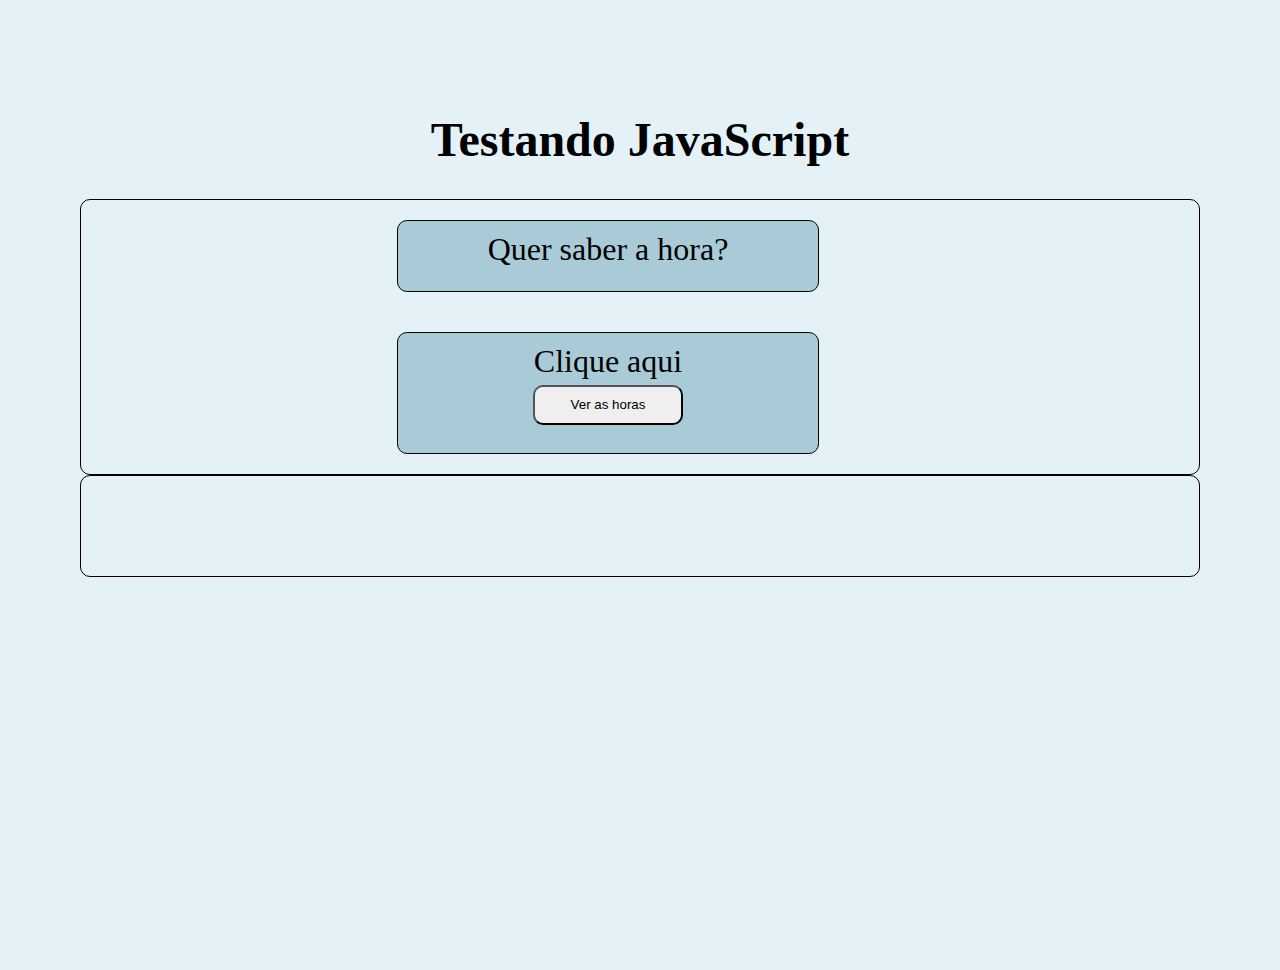
<file: Relogio/index.html>
<!DOCTYPE html>
<html lang="pt-br">
<head>
    <meta charset="UTF-8">
    <meta http-equiv="X-UA-Compatible" content="IE=edge">
    <meta name="viewport" content="width=device-width, initial-scale=1.0">
    <title>Relogio</title>
    <link rel="stylesheet" href="style.css">
</head>
<body >
    <h1>Testando JavaScript</h1>

    <main>
        <div id="butao">
            <p>Quer saber a hora?</p>
            <p class="butao">
                Clique aqui 
                <br>
                <button name="clickHoras" onclick="horasAtual()">Ver as horas</button>
            </p>
        </div>
        <div id="relogio">

        </div>

    </main>
    
    <script src="index.js"></script>
</body>
</html>
</file>
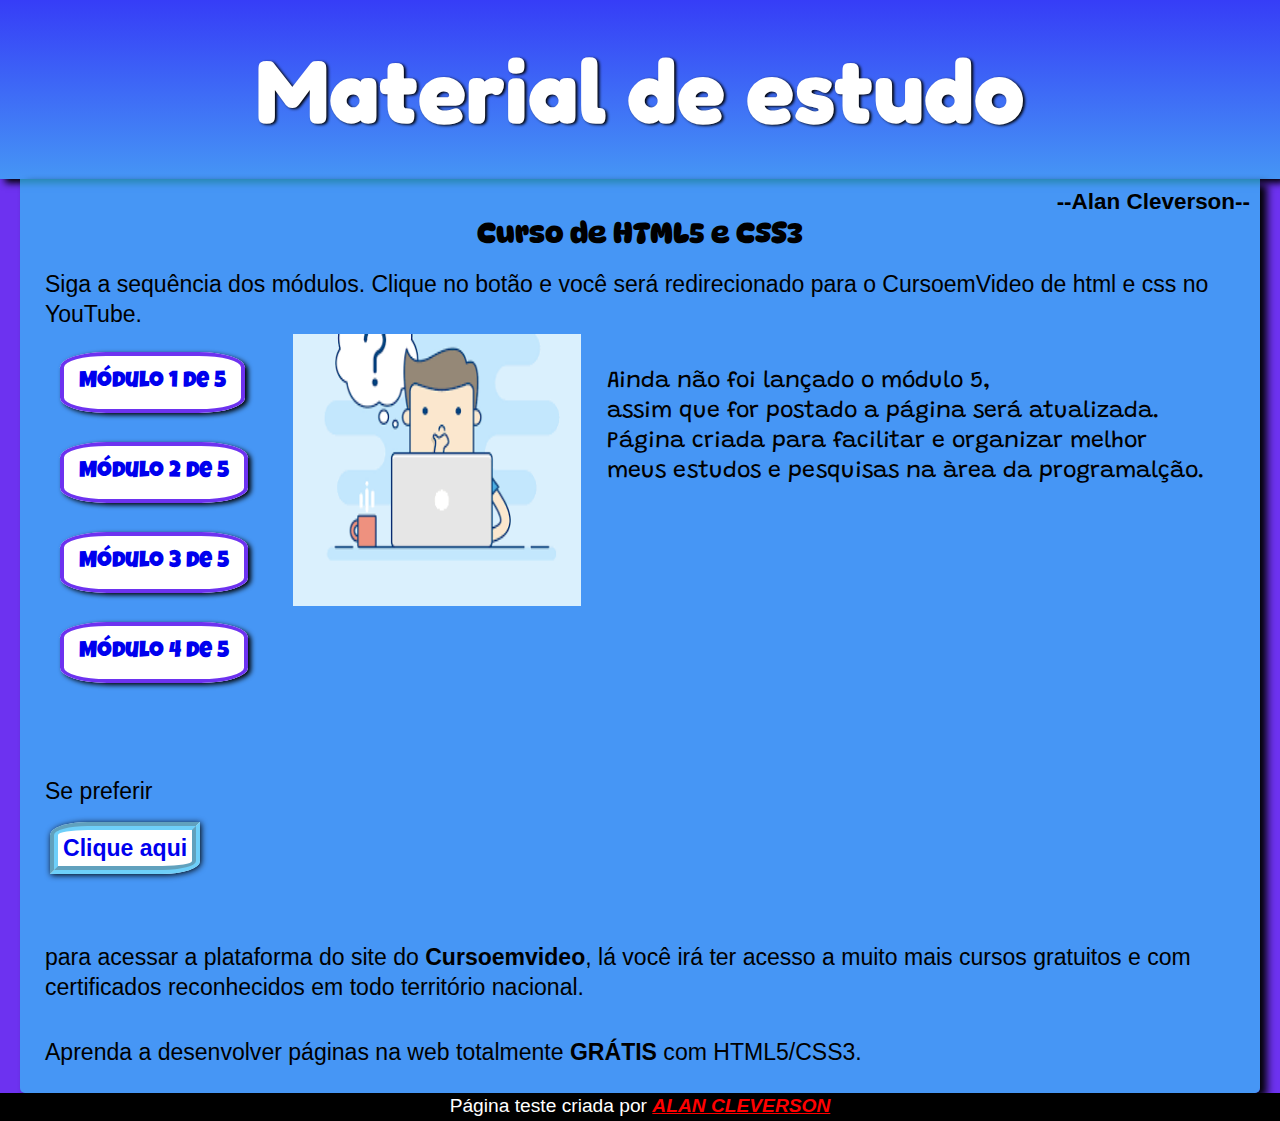
<file: estudos.html>
<!DOCTYPE html>
<html lang="en">
<head>
    <meta charset="UTF-8">
    <meta http-equiv="X-UA-Compatible" content="IE=edge">
    <meta name="viewport" content="width=device-width, initial-scale=1.0">
    <title>Estudos programador</title>
   
    <link rel="stylesheet" href="style.css">

</head>
<body>
    <header>
        <h1>Material de estudo</h1>

    </header>
    <main>
        <article>
            <h3>--Alan Cleverson--</h3>
            <h2>
                Curso de HTML5 e CSS3
            </h2>
            <p> 
                Siga a sequência dos módulos. Clique no botão e você será redirecionado para o CursoemVideo de html e css no YouTube. 
            </p>
            
                        <div class="bloco">
                            <nav>
                            
                                <p><a class="curs" href="https://www.youtube.com/playlist?list=PLHz_AreHm4dkZ9-atkcmcBaMZdmLHft8n" target="_blank" rel="external">Módulo 1 de 5</a></p> <br>
                                <p><a class="curs" href="https://www.youtube.com/playlist?list=PLHz_AreHm4dlUpEXkY1AyVLQGcpSgVF8s" target="_blank" rel="external">Módulo 2 de 5</a></p> <br>
                                <p><a class="curs" href="https://www.youtube.com/playlist?list=PLHz_AreHm4dmcAviDwiGgHbeEJToxbOpZ" target="_blank" rel="external">Módulo 3 de 5</a></p> <br>
                                <p><a class="curs" href="https://www.youtube.com/playlist?list=PLHz_AreHm4dkcVCk2Bn_fdVQ81Fkrh6WT" target="_blank" rel="external">Módulo 4 de 5</a></p>
                            </nav>
                        </div>
                       
                        <div class="bloco">
                            <picture>
                                    <source media="(min-width: 100px)" srcset="imagem/download.png" type="image/png">
                                    <source media="(max-width: 600px)" srcset="imagem/download.png" type="image/png">
                                    <img src="imagem/download.png" alt="imagem flexível">
                                                        </picture>
                        </div>

                        <div class="bloco" id="paragrafo">
                            <p>Ainda não foi lançado o módulo 5, <br>
                                assim que for postado a página será atualizada. <br>
                                Página criada para facilitar e organizar melhor <br>
                                meus estudos e pesquisas na àrea da programalção.
                            </p>
                        </div>
                                                 
                <p id="butao">
                    Se preferir <br>
                    <a id="sitecurso" href="https://www.cursoemvideo.com/" target="_blank" rel="external" class="externo"><strong> Clique aqui</strong></a>  
                   
                </p>

                <p>                    
                     <br> para acessar a plataforma do site do <strong>Cursoemvideo</strong>, 
                    
                    lá você irá ter acesso a muito mais cursos gratuitos e com certificados 
                    reconhecidos em todo território nacional. 
                </p>

                <p> 
                    Aprenda a desenvolver páginas na web totalmente <strong>GRÁTIS</strong> com HTML5/CSS3.
                </p>
                        </article>
            

    </main>
    <footer>
        <p font-family="arial"> Página teste criada por <a class="linkedin" 
            href="https://www.linkedin.com/in/alan-cleverson-766167248/" target="_blank" rel="external"> <strong><em>ALAN CLEVERSON </em></strong></a></p>
    </footer>
    
</body>
</html>
</file>
<file: Relogio/style.css>
@charset "UTF-8";




* {
    border-radius: 10px;
    /* margin: auto; */
}

body {
    min-height: 90vh;
    background: rgba(173, 216, 230, 0.333);
    text-align: center;
    display: flex;
    flex-direction: column;
    
}

div {
    display: flex;
    flex-direction: column;
    border: 1px solid black;
    
    
}

h1 {
    font-size: 3em;
}

p {
    height: 50px;
    width: 400px;
    background: rgba(109, 163, 181, 0.492);
    font-size: 2em;
    text-align: center;
    border: 1px solid black;
    margin: 20px 0px 20px 13vw;
    padding: 10px;
}

.butao {
    height: 100px;
}

div#relogio {
    height: 100px;
    font-size: 5em;
}

button {
    width: 150px;
    height: 40px;
}

@media screen and (min-width: 768px) {
    
    body {
        min-height: 90vh;
        background: rgba(173, 216, 230, 0.333);
        text-align: center;
        display: flex;
        flex-direction: column;
        padding: 50px;
        margin: 30px;
    }
    
    div {
        display: flex;
        flex-direction: column;
        justify-content: center;
        align-items: center;
        padding-right: 18vw;
        border: 1px solid black;
}
</file>
<file: style.css>
@charset "UTF-8";

@import url('https://fonts.googleapis.com/css2?family=Fredoka+One&display=swap');

@import url('https://fonts.googleapis.com/css2?family=Luckiest+Guy&display=swap');

@import url('https://fonts.googleapis.com/css2?family=Lilita+One&display=swap');

@import url('https://fonts.googleapis.com/css2?family=DynaPuff&display=swap');

@import url('https://fonts.googleapis.com/css2?family=Grandstander:ital,wght@1,300&display=swap');


:root {
    --cor1: #34ede7c0;
    --cor2: #36bdf7b7;
    --cor3: #3c78e0b7;
    --cor4: #363DF7;
    --cor5: #6D32F0; 
    font-family: 'Fredoka One', cursive;
    font-family: 'Luckiest Guy', cursive;
    font-family: 'Lilita One', cursive;
    font-family: 'DynaPuff', cursive;
    font-family: 'Grandstander', cursive;
}

* {
    margin: 0px;
    padding: 0px;

}

body {
    min-width: fit-content;
    display: block;
    background-color: var(--cor5);
    font-family: 'Lilita One', cursive;
    text-align: center;
    
}

header {
    
   color: white;
    background-image:linear-gradient(to top, var(--cor2),var(--cor4));
   font-size: 5vh;
    font-family: 'Fredoka One', cursive;
    text-shadow: 2px 1px 3px black;
    border-bottom: 0px solid black;
    box-shadow: 5px 4px 7px black;
    margin: auto;
    padding: 35px;
}

header > h1 {
    text-align: center;
    
}

h2 {
    text-align: center; 
    font-family: 'DynaPuff', cursive;
}

h3 {
    font-family: Arial, Helvetica, sans-serif;
    text-align: right;
}

p {
    line-height: 1.3em;
    font-size: 1.2em;
    font-family: Arial, Helvetica, sans-serif;
    text-align: left;
    padding:15px;
    padding-top: 20px;
    
}



p#butao {
    display: inline-block;
    line-height: 2.5em;
}

main {
   
    background-color: var(--cor2);
    text-align: left;
    font-family: Arial, Helvetica, sans-serif;
    font-size: 1.2em;
    border-bottom-left-radius: 5px;
    border-bottom-right-radius: 5px;
    box-shadow: 7px 5px 9px black;
    padding: 10px;
    margin: 0px 20px 0px 20px;
}

div.bloco {
    display: inline-table;
    min-width: 200px;
    min-height: 250px;
    background-position: center center ;
    padding-bottom: 30px;


}

div.bloco#paragrafo {
    display: inline-table;
    font-family: 'Grandstander', cursive;
    min-width: 200px;

    min-height: 100px;
    background-position: center center ;
    padding-bottom: 30px;
}

div.bloco#paragrafo > p {
  font-family: 'Grandstander', cursive;  
  
}

nav {
    padding: 0px;
    padding-bottom: 30px;
}

a.curs {
    background-color: white;
    text-decoration: none;
    font-family: 'Luckiest Guy', cursive;;
    border: 4px solid var(--cor5);
    border-style: inset black;
    border-radius: 25% ;
    box-sizing: 1px;
    box-shadow: 3px 2px 5px black;
    padding: 15px;
    margin: 15px;
}

a.curs:hover {
    background-color: #6D32F0;
    color: white;
    transition-duration: .4s;
}

a#sitecurso {
    background-color: white;
    text-decoration: none;
    border-top-left-radius: 25% ;
    border-bottom-right-radius: 25%;
    border: 8px groove var(--cor2);
    box-shadow: 1px 1px 6px black;
    padding: 5px;
    margin: 5px;
}

a#sitecurso:hover {
    background-color: var(--cor5);
    color: white;

}

picture {
    background-position: top center;
    margin: -11px;
    padding-right: 320px;
    padding-top: 50px;
    margin-left: -6px;
    padding-bottom: 213px;
    position: relative;

}

picture > img {
    position: absolute;
    top: 5%;
    left: 5%;
    right: 5%;
    min-width: 80px;
    max-width: 288px;
    height: 272px;
   
    
}

footer {
    background-color: black;
    color: white;
    text-align: center;
    text-size-adjust: 0.8em;
    border:1px solid black;
    margin: 0px;
    padding: 0px;

}

footer > p {
    font-family: Arial;
    text-align: center;
    text-size-adjust: 1em;
    border:1px solid black;
    margin: -0.5px;
    padding: 0px;

}

a.linkedin {
    text-decoration: underline;    
    color: red;
}

a.linkedin:hover {
    text-decoration: none;
    background-color: white;
    border-radius: 5px;
}
</file>
